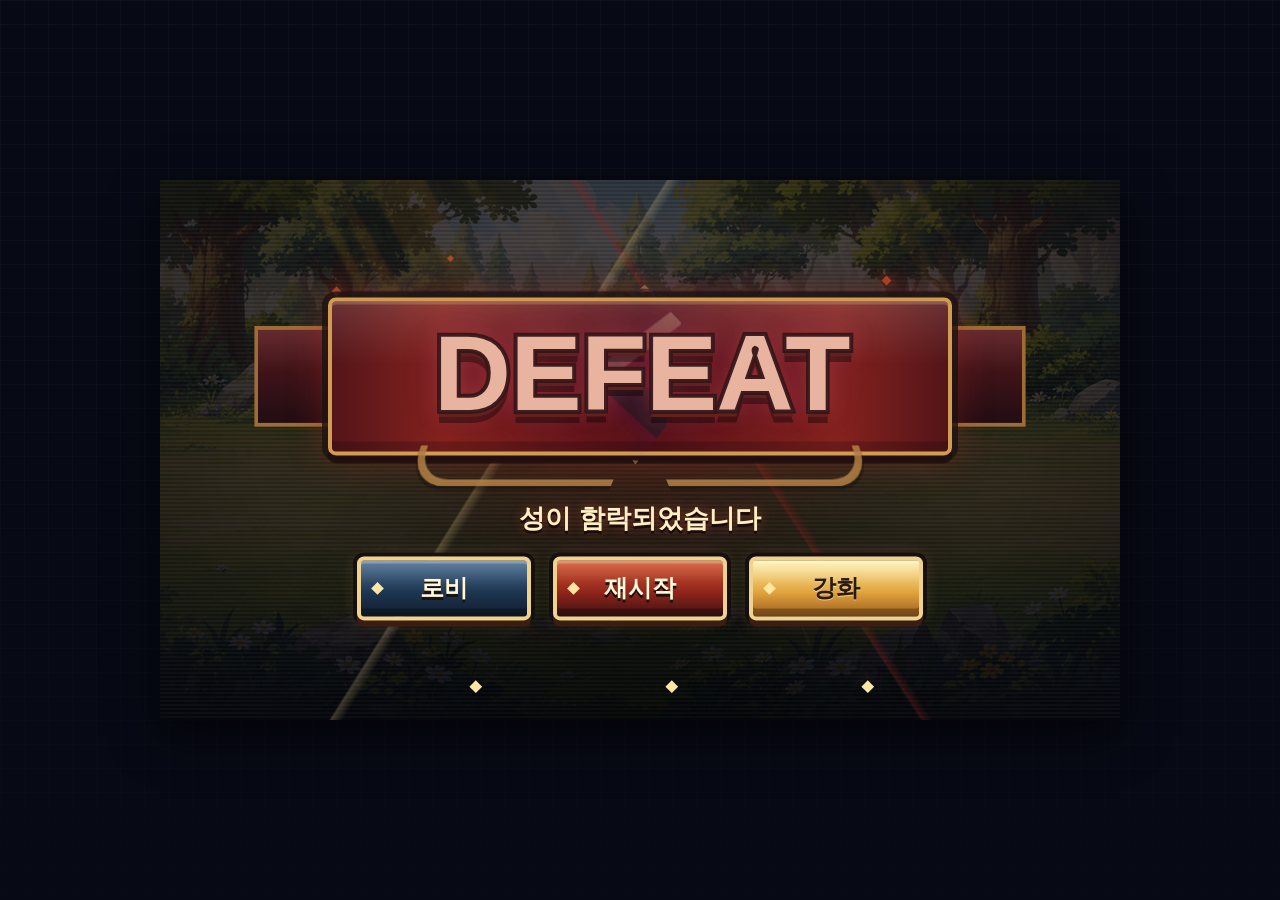
<file: tmp/defeat_ui_applied_preview.html>
<!doctype html>
<html lang="ko">
<head>
  <meta charset="utf-8">
  <meta name="viewport" content="width=device-width, initial-scale=1">
  <title>Applied Defeat UI Preview</title>
  <link rel="stylesheet" href="../style.css">
  <style>
    body {
      min-height: 100vh;
      display: grid;
      place-items: center;
      margin: 0;
      padding: 24px;
      background: #070914;
    }

    .preview-frame {
      position: relative;
      width: min(100vw - 48px, 960px);
      aspect-ratio: 16 / 9;
      overflow: hidden;
      background:
        url("../assets/maps/stage1/stage1_forest_bg_v2.png") center / cover no-repeat,
        #111827;
      box-shadow: 0 16px 42px rgba(0, 0, 0, 0.55);
    }

    .stage-defeat-overlay {
      display: flex;
    }
  </style>
</head>
<body>
  <main class="preview-frame">
    <div id="stageDefeatOverlay" class="stage-defeat-overlay" role="dialog" aria-modal="true" aria-label="스테이지 실패 UI">
      <div class="stage-defeat-embers" aria-hidden="true">
        <span></span><span></span><span></span><span></span><span></span>
      </div>
      <div class="stage-defeat-crest" aria-hidden="true">
        <img src="../assets/maps/stage1/player_castle_stage1.png" alt="" draggable="false">
      </div>
      <section class="stage-defeat-wrap" aria-label="패배 UI">
        <div class="stage-defeat-title-ribbon">
          <div class="stage-defeat-title-text">DEFEAT</div>
          <div class="stage-defeat-ornament" aria-hidden="true"></div>
        </div>
        <p class="stage-defeat-copy">성이 함락되었습니다</p>
        <div class="stage-defeat-actions" aria-label="스테이지 실패 행동">
          <button id="stageDefeatLobbyBtn" class="stage-defeat-action stage-defeat-lobby" type="button">로비</button>
          <button id="stageDefeatRetryBtn" class="stage-defeat-action stage-defeat-retry" type="button">재시작</button>
          <button id="stageDefeatUpgradeBtn" class="stage-defeat-action stage-defeat-upgrade" type="button">강화</button>
        </div>
      </section>
    </div>
  </main>
</body>
</html>
</file>
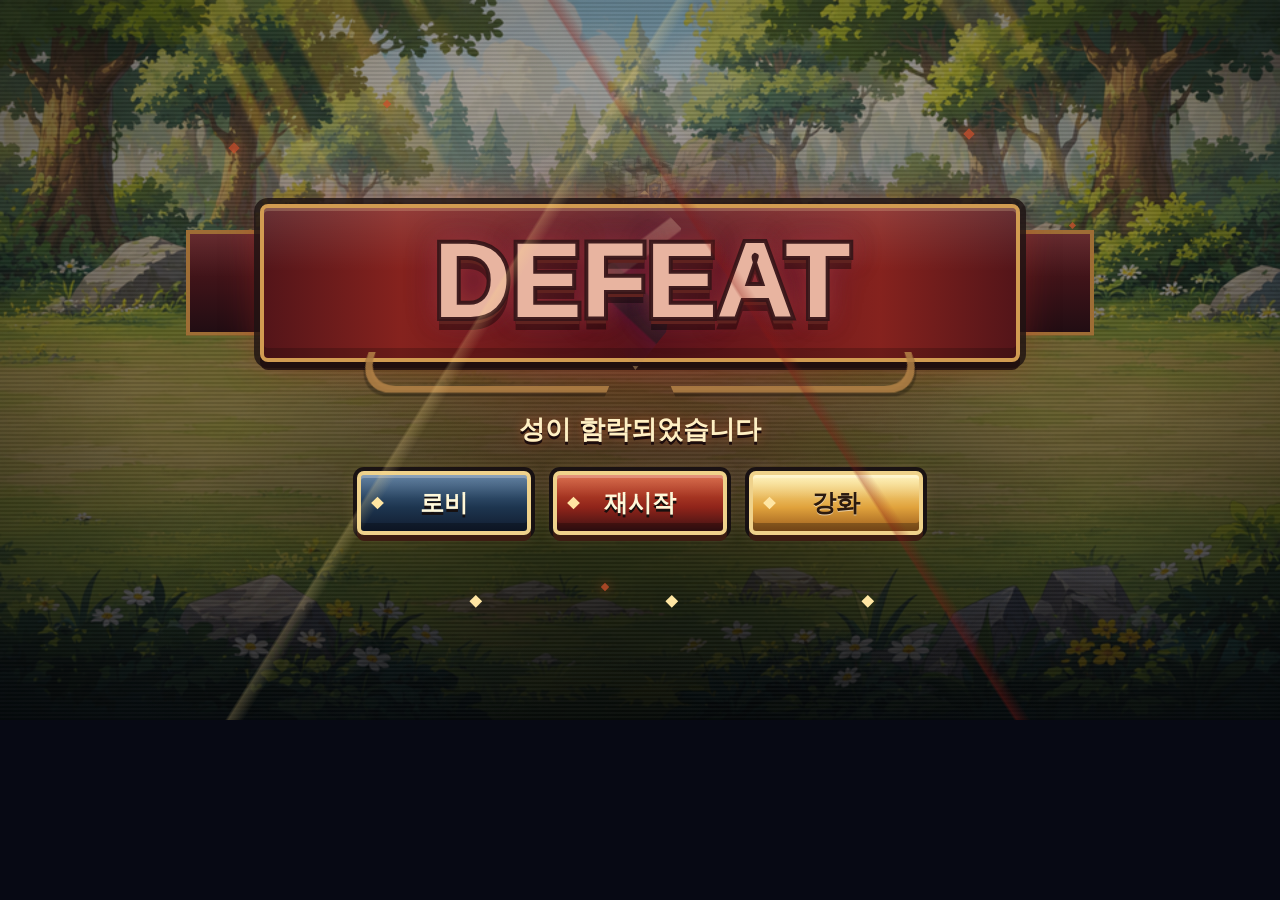
<file: tmp/defeat_ui_concept.html>
<!doctype html>
<html lang="ko">
<head>
  <meta charset="utf-8">
  <meta name="viewport" content="width=device-width, initial-scale=1">
  <title>Defeat UI Concept</title>
  <style>
    * {
      box-sizing: border-box;
    }

    html,
    body {
      width: 100%;
      height: 100%;
      margin: 0;
      overflow: hidden;
      background: #070914;
      font-family: "Arial Black", "Malgun Gothic", "Apple SD Gothic Neo", sans-serif;
    }

    .concept {
      position: relative;
      width: 1280px;
      height: 720px;
      overflow: hidden;
      color: #fff2c7;
      background:
        linear-gradient(180deg, rgba(19, 8, 13, 0.35), rgba(7, 7, 14, 0.76)),
        url("../assets/maps/stage1/stage1_forest_bg_v2.png") center / cover no-repeat,
        #111827;
    }

    .concept::before {
      content: "";
      position: absolute;
      inset: 0;
      background:
        linear-gradient(rgba(255, 255, 255, 0.03) 50%, rgba(0, 0, 0, 0.08) 50%),
        radial-gradient(ellipse at 50% 46%, rgba(160, 23, 28, 0.25), transparent 38%),
        radial-gradient(ellipse at 50% 120%, rgba(0, 0, 0, 0.72), transparent 58%);
      background-size: 100% 4px, auto, auto;
    }

    .concept::after {
      content: "";
      position: absolute;
      inset: 0;
      background:
        linear-gradient(122deg, transparent 0 39%, rgba(255, 222, 142, 0.22) 39.2%, transparent 40.1%),
        linear-gradient(57deg, transparent 0 58%, rgba(139, 23, 19, 0.32) 58.2%, transparent 59%),
        radial-gradient(ellipse at 50% 50%, transparent 0 56%, rgba(0, 0, 0, 0.46) 100%);
      pointer-events: none;
    }

    .crest {
      position: absolute;
      left: 50%;
      top: 126px;
      width: 146px;
      height: 166px;
      transform: translateX(-50%);
      opacity: 0.32;
      filter: grayscale(0.5) sepia(0.25) brightness(0.58) drop-shadow(0 16px 18px rgba(0, 0, 0, 0.58));
    }

    .crest img {
      width: 100%;
      height: 100%;
      object-fit: contain;
    }

    .defeat-wrap {
      position: absolute;
      left: 50%;
      top: 50%;
      width: 840px;
      min-height: 430px;
      transform: translate(-50%, -50%);
      display: flex;
      flex-direction: column;
      align-items: center;
      justify-content: center;
      padding-top: 18px;
    }

    .title-ribbon {
      position: relative;
      width: 760px;
      height: 158px;
      display: grid;
      place-items: center;
      border: 4px solid #d19b51;
      border-radius: 8px;
      background:
        linear-gradient(180deg, rgba(255, 255, 255, 0.12), transparent 42%),
        linear-gradient(90deg, rgba(45, 11, 16, 0.18), rgba(136, 35, 30, 0.94) 18%, rgba(88, 18, 25, 0.98) 50%, rgba(136, 35, 30, 0.94) 82%, rgba(45, 11, 16, 0.18)),
        #5c171b;
      box-shadow:
        inset 0 3px 0 rgba(255, 240, 184, 0.2),
        inset 0 -10px 0 rgba(0, 0, 0, 0.2),
        0 8px 0 rgba(31, 14, 13, 0.85),
        0 0 0 6px rgba(28, 18, 18, 0.8),
        0 0 38px rgba(191, 42, 31, 0.42);
    }

    .title-ribbon::before,
    .title-ribbon::after {
      content: "";
      position: absolute;
      top: 50%;
      width: 116px;
      height: 98px;
      border: 4px solid #9e6d35;
      background:
        linear-gradient(180deg, rgba(255, 255, 255, 0.08), transparent 44%),
        linear-gradient(180deg, #58191d, #210d13);
      z-index: -1;
      transform: translateY(-50%);
      box-shadow: 0 6px 0 rgba(23, 10, 10, 0.8);
    }

    .title-ribbon::before {
      left: -78px;
      clip-path: polygon(0 0, 100% 0, 80% 50%, 100% 100%, 0 100%);
    }

    .title-ribbon::after {
      right: -78px;
      clip-path: polygon(0 0, 100% 0, 100% 100%, 0 100%, 20% 50%);
    }

    .ornament {
      position: absolute;
      left: 50%;
      bottom: -41px;
      width: 560px;
      height: 54px;
      transform: translateX(-50%);
      pointer-events: none;
    }

    .ornament::before,
    .ornament::after {
      content: "";
      position: absolute;
      top: 7px;
      width: 248px;
      height: 34px;
      border-bottom: 7px solid rgba(185, 133, 72, 0.82);
      filter: drop-shadow(0 4px 0 rgba(0, 0, 0, 0.32));
    }

    .ornament::before {
      left: 0;
      border-left: 7px solid rgba(185, 133, 72, 0.82);
      border-radius: 0 0 0 92px;
      transform: skewX(-23deg);
    }

    .ornament::after {
      right: 0;
      border-right: 7px solid rgba(185, 133, 72, 0.82);
      border-radius: 0 0 92px 0;
      transform: skewX(23deg);
    }

    .defeat-text {
      position: relative;
      z-index: 2;
      color: #e8b4a0;
      font-size: 106px;
      font-weight: 1000;
      letter-spacing: 0;
      line-height: 0.9;
      text-align: center;
      -webkit-text-stroke: 4px rgba(55, 21, 24, 0.95);
      text-shadow:
        0 5px 0 #5f221f,
        0 11px 0 rgba(0, 0, 0, 0.38),
        0 0 20px rgba(183, 64, 48, 0.58),
        0 0 34px rgba(75, 34, 147, 0.3);
    }

    .defeat-text::before {
      content: "";
      position: absolute;
      left: 50%;
      top: 50%;
      width: 112px;
      height: 172px;
      transform: translate(-50%, -51%) rotate(3deg);
      background:
        linear-gradient(140deg, transparent 0 34%, rgba(235, 199, 156, 0.3) 35% 42%, transparent 43% 100%),
        linear-gradient(40deg, transparent 0 32%, rgba(45, 26, 29, 0.78) 33% 47%, transparent 48% 100%);
      border: 4px solid rgba(194, 156, 105, 0.5);
      clip-path: polygon(50% 0, 82% 20%, 74% 78%, 50% 100%, 26% 78%, 18% 20%);
      z-index: -1;
      filter: drop-shadow(0 0 12px rgba(75, 34, 147, 0.3));
    }

    .subcopy {
      margin: 50px 0 0;
      color: #fff0c4;
      font-size: 26px;
      font-weight: 1000;
      letter-spacing: 0;
      text-shadow:
        0 3px 0 #1b0b0c,
        0 0 12px rgba(255, 89, 43, 0.4);
    }

    .button-row {
      display: grid;
      grid-template-columns: repeat(3, 174px);
      gap: 22px;
      margin-top: 24px;
    }

    .ui-btn {
      position: relative;
      height: 64px;
      display: grid;
      place-items: center;
      border: 4px solid #efd28b;
      border-radius: 7px;
      color: #fff8d9;
      font-size: 24px;
      font-weight: 1000;
      letter-spacing: 0;
      text-shadow: 0 3px 0 #17100f;
      box-shadow:
        inset 0 3px 0 rgba(255, 255, 255, 0.25),
        inset 0 -8px 0 rgba(0, 0, 0, 0.27),
        0 6px 0 #3c1d12,
        0 0 0 4px rgba(19, 13, 17, 0.9),
        0 0 18px rgba(255, 209, 112, 0.18);
    }

    .ui-btn::before {
      content: "";
      position: absolute;
      left: 12px;
      top: 50%;
      width: 9px;
      height: 9px;
      transform: translateY(-50%) rotate(45deg);
      background: #ffe6a3;
      box-shadow: 139px 0 0 #ffe6a3;
    }

    .lobby {
      background:
        linear-gradient(180deg, rgba(255, 255, 255, 0.12), transparent 42%),
        linear-gradient(180deg, #4e7195, #1d354f 58%, #111c2f);
    }

    .restart {
      background:
        linear-gradient(180deg, rgba(255, 255, 255, 0.14), transparent 40%),
        linear-gradient(180deg, #d35732, #8f241a 58%, #3c1113);
    }

    .upgrade {
      color: #2b1a0e;
      text-shadow: 0 1px 0 rgba(255, 255, 255, 0.55);
      background:
        linear-gradient(180deg, rgba(255, 255, 255, 0.26), transparent 42%),
        linear-gradient(180deg, #fff0a8, #e0a23c 58%, #9c5d1d);
    }

    .embers span {
      position: absolute;
      width: 8px;
      height: 8px;
      background: #d2512c;
      box-shadow: 0 0 12px rgba(255, 91, 40, 0.7);
      transform: rotate(45deg);
      opacity: 0.75;
    }

    .embers span:nth-child(1) { left: 18%; top: 20%; }
    .embers span:nth-child(2) { left: 30%; top: 14%; width: 6px; height: 6px; }
    .embers span:nth-child(3) { right: 24%; top: 18%; }
    .embers span:nth-child(4) { right: 16%; top: 31%; width: 5px; height: 5px; }
    .embers span:nth-child(5) { left: 47%; bottom: 18%; width: 6px; height: 6px; }
  </style>
</head>
<body>
  <main class="concept">
    <div class="embers" aria-hidden="true">
      <span></span><span></span><span></span><span></span><span></span>
    </div>
    <div class="crest" aria-hidden="true">
      <img src="../assets/maps/stage1/player_castle_stage1.png" alt="">
    </div>
    <section class="defeat-wrap" aria-label="패배 UI 시안">
      <div class="title-ribbon">
        <div class="defeat-text">DEFEAT</div>
        <div class="ornament" aria-hidden="true"></div>
      </div>
      <p class="subcopy">성이 함락되었습니다</p>
      <div class="button-row" aria-label="패배 행동 버튼">
        <div class="ui-btn lobby">로비</div>
        <div class="ui-btn restart">재시작</div>
        <div class="ui-btn upgrade">강화</div>
      </div>
    </section>
  </main>
</body>
</html>
</file>
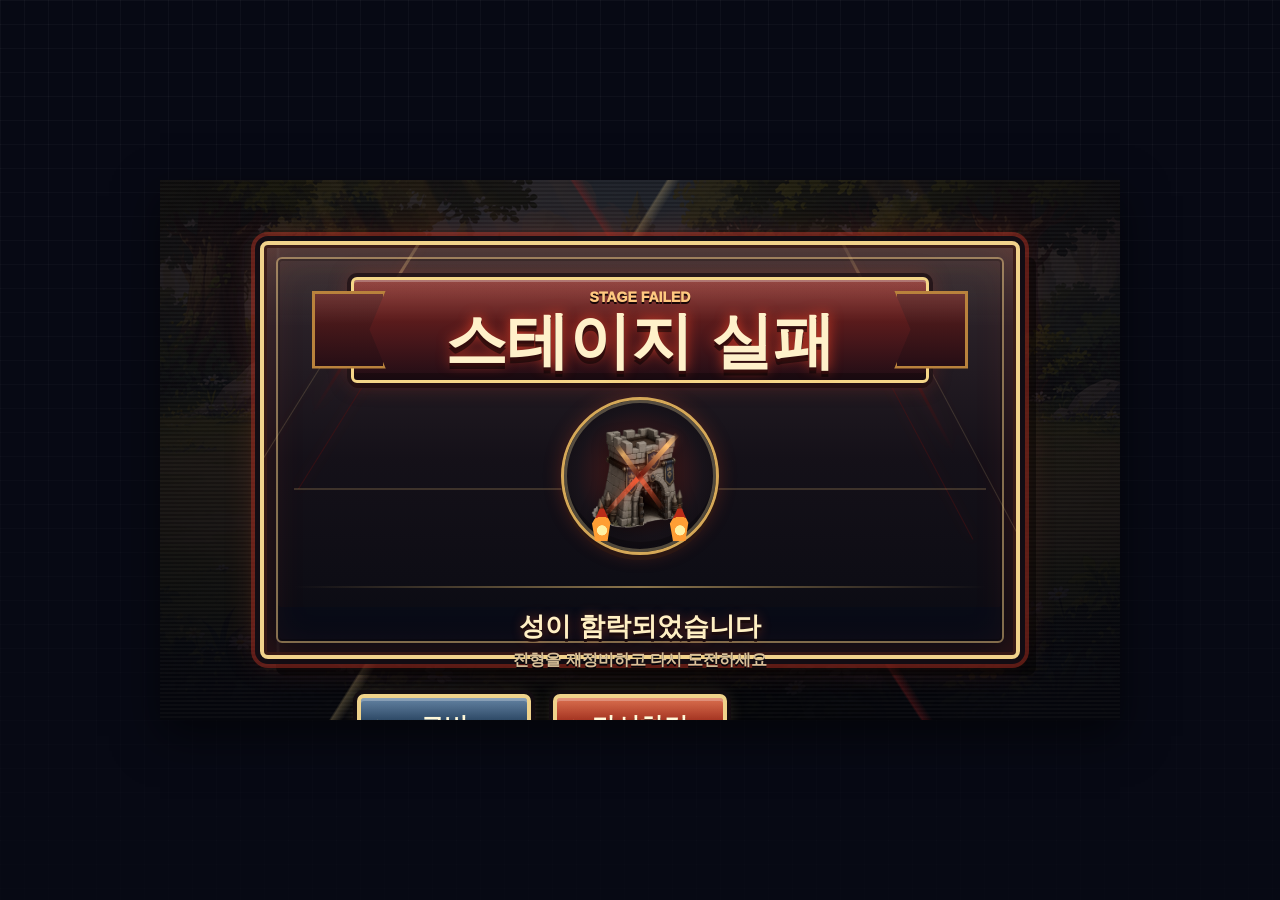
<file: tmp/stage_defeat_preview.html>
<!doctype html>
<html lang="ko">
<head>
  <meta charset="utf-8">
  <meta name="viewport" content="width=device-width, initial-scale=1">
  <title>Stage Defeat UI Preview</title>
  <link rel="stylesheet" href="../style.css">
  <style>
    body {
      min-height: 100vh;
      display: grid;
      place-items: center;
      margin: 0;
      padding: 24px;
      background: #070914;
    }

    .preview-frame {
      position: relative;
      width: min(100vw - 48px, 960px);
      aspect-ratio: 16 / 9;
      overflow: hidden;
      background:
        linear-gradient(rgba(9, 8, 16, 0.42), rgba(9, 8, 16, 0.56)),
        url("../assets/maps/stage1/stage1_forest_bg_v2.png") center / cover no-repeat,
        #17131f;
      box-shadow: 0 16px 42px rgba(0, 0, 0, 0.55);
    }

    .stage-defeat-overlay {
      display: flex;
    }
  </style>
</head>
<body>
  <main class="preview-frame">
    <div id="stageDefeatOverlay" class="stage-defeat-overlay" role="dialog" aria-modal="true" aria-label="스테이지 실패 UI">
      <div class="stage-defeat-window">
        <div class="stage-defeat-cracks" aria-hidden="true"></div>
        <div class="stage-defeat-banner">
          <span>STAGE FAILED</span>
          <strong>스테이지 실패</strong>
        </div>
        <div class="stage-defeat-body">
          <div class="stage-defeat-emblem" aria-hidden="true">
            <img src="../assets/maps/stage1/player_castle_stage1.png" alt="" draggable="false">
            <span class="stage-defeat-break break-a"></span>
            <span class="stage-defeat-break break-b"></span>
            <span class="stage-defeat-flame flame-a"></span>
            <span class="stage-defeat-flame flame-b"></span>
          </div>
          <p class="stage-defeat-copy">성이 함락되었습니다</p>
          <small class="stage-defeat-subcopy">진형을 재정비하고 다시 도전하세요</small>
        </div>
        <div class="stage-defeat-actions" aria-label="스테이지 실패 행동">
          <button id="stageDefeatLobbyBtn" class="stage-defeat-action stage-defeat-lobby" type="button">로비</button>
          <button id="stageDefeatRetryBtn" class="stage-defeat-action stage-defeat-retry" type="button">다시하기</button>
        </div>
      </div>
    </div>
  </main>
</body>
</html>
</file>
